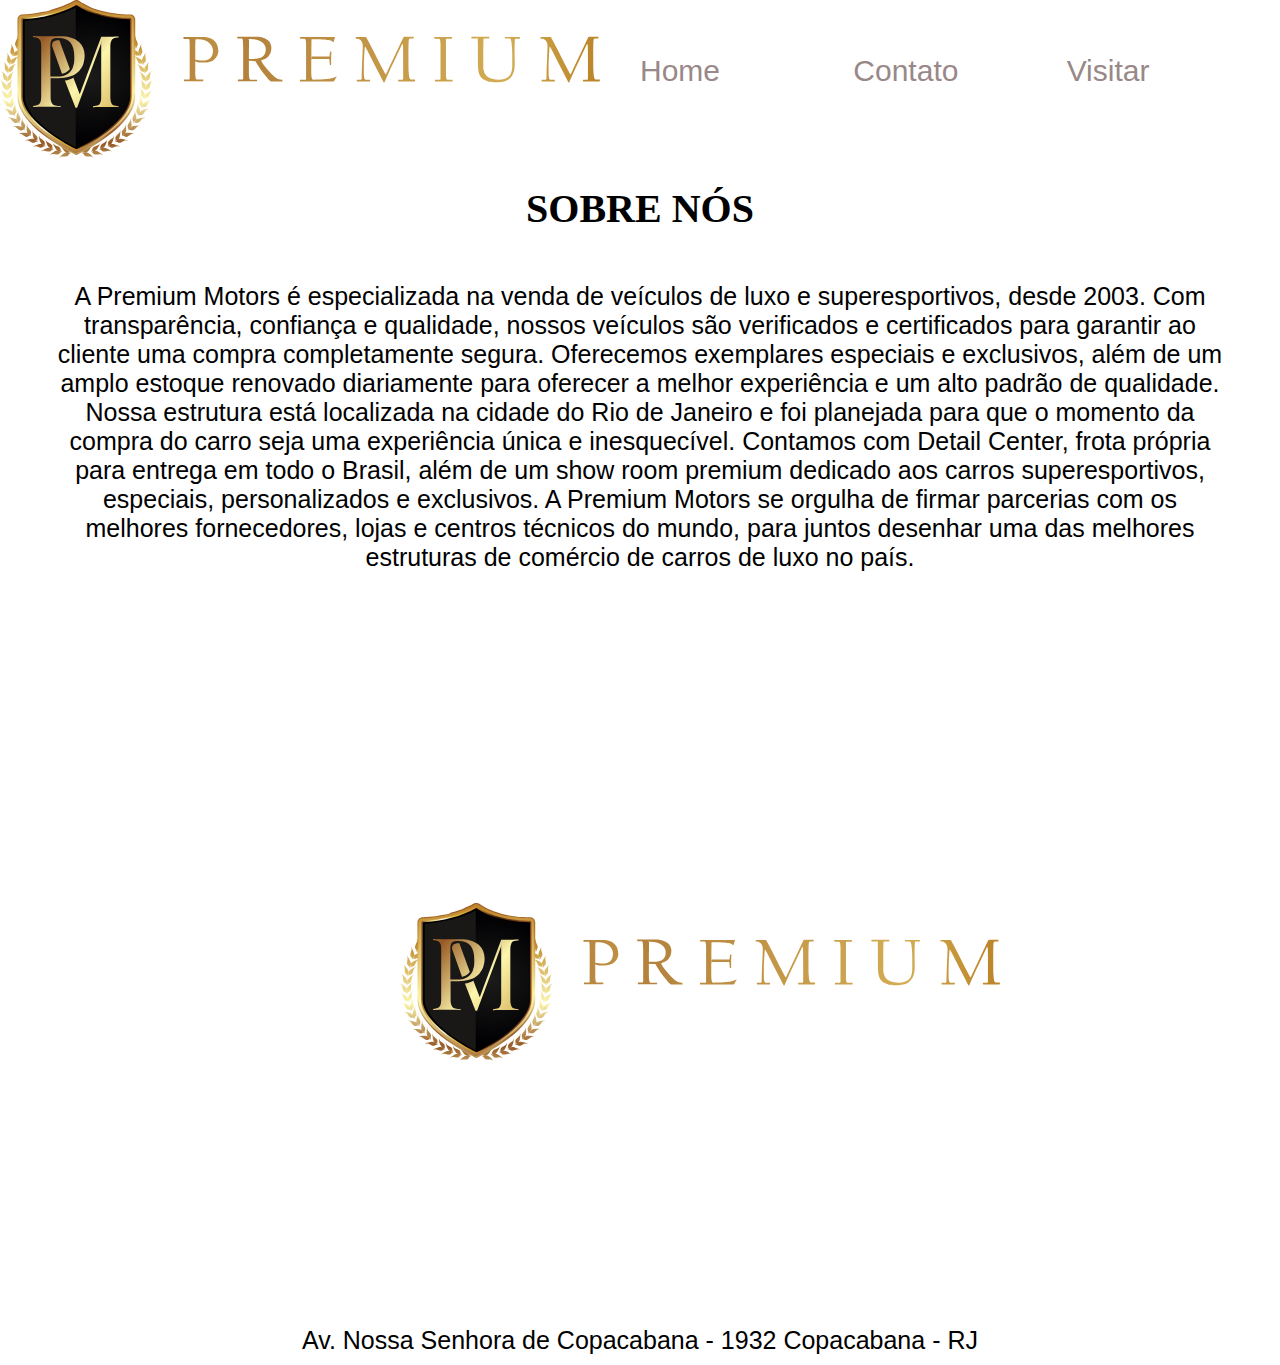
<file: assets/description.html>
<!DOCTYPE html>
<html lang="en">

<head>
  <meta charset="UTF-8">
  <meta http-equiv="X-UA-Compatible" content="IE=edge">
  <meta name="viewport" content="width=device-width, initial-scale=1.0">
  <link rel="stylesheet" href="/assets/css/syle2.css">
  <title>Sobre nós</title>
</head>
<div>
  <img src="/assets/imagens/Logo-Premium-Motors-horizontal-branco.svg" alt="" width=" 600" height="">
  <span class="icones">

    <a href="/Index.html">Home</a>
    <a href="/assets/formulario.html">Contato</a>
    <a href="/assets/visita.html">Visitar</a>
  </span>
</div>
<h1>SOBRE NÓS</h1>
<p> A Premium Motors é especializada na venda de veículos de luxo e superesportivos, desde 2003. Com transparência, confiança e qualidade, nossos veículos são verificados e certificados para garantir ao cliente uma compra completamente segura.

  Oferecemos exemplares especiais e exclusivos, além de um amplo estoque renovado diariamente para oferecer a melhor experiência e um alto padrão de qualidade.

  Nossa estrutura está localizada na cidade do Rio de Janeiro e foi planejada para que o momento da compra do carro seja uma experiência única e inesquecível.

  Contamos com Detail Center, frota própria para entrega em todo o Brasil, além de um show room premium dedicado aos carros superesportivos, especiais, personalizados e exclusivos.

  A Premium Motors se orgulha de firmar parcerias com os melhores fornecedores, lojas e centros técnicos do mundo, para juntos desenhar uma das melhores estruturas de comércio de carros de luxo no país.
</p>

<footer>

  <img class="final" src="../assets/imagens/Logo-Premium-Motors-horizontal-branco.svg" alt="" width=600px height=500px>
</footer>
<p> Av. Nossa Senhora de Copacabana - 1932
  Copacabana - RJ </p>







<body>

</body>

</html>
</file>
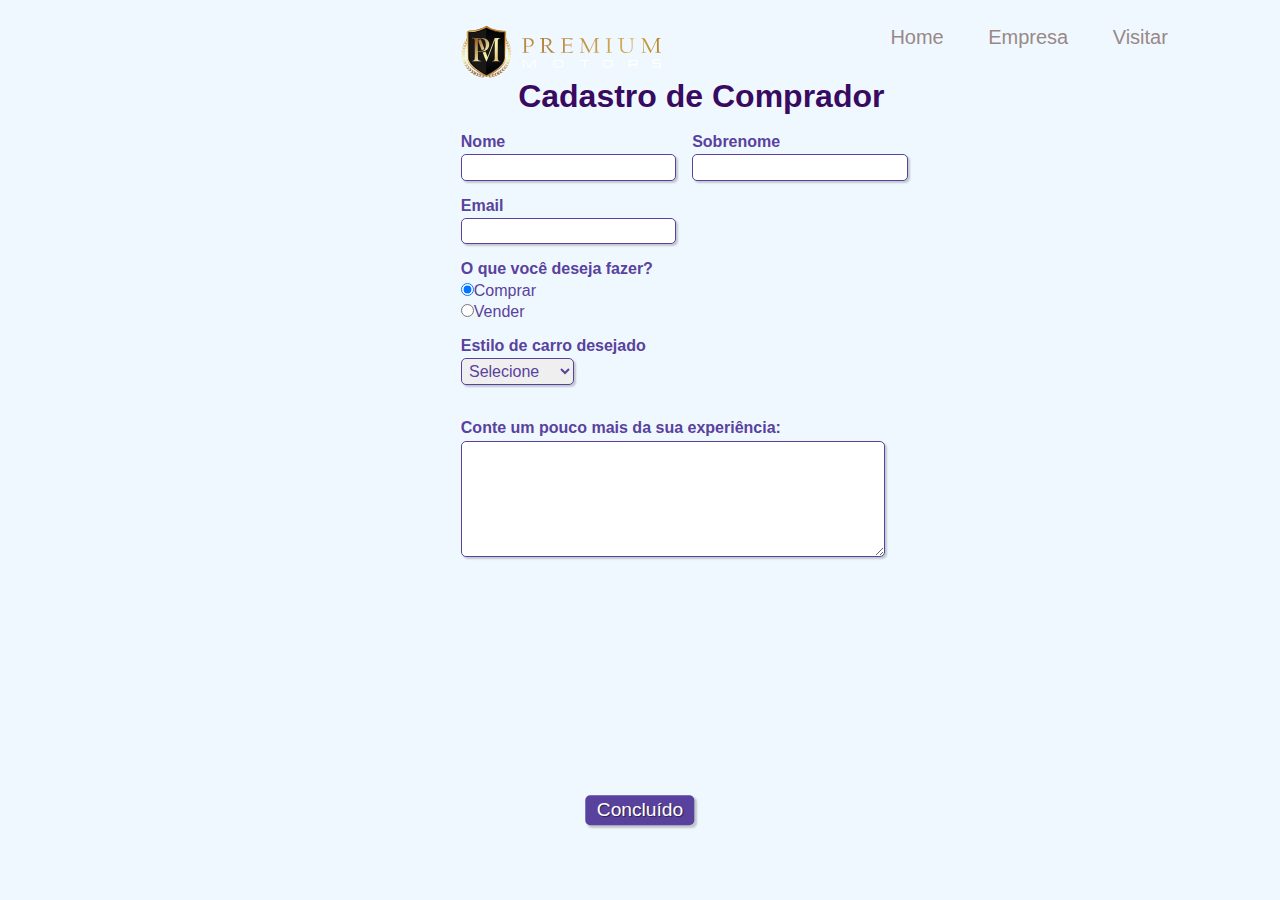
<file: assets/formulario.html>
<!doctype html>
<html>

<head>

  <meta charset="utf-8">
  <meta name="viewport" content="width=device-width, initial-scale=1, shrink-to-fit=no">


  <link rel="stylesheet" type="text/css" href="./css/css formulario.css" media="screen">


  <title>CONTATO</title>
</head>

<body>
  <div class="grid ">

    <img class="logo" src="/assets/imagens/Logo-Premium-Motors-horizontal-branco.svg" alt="">

    <span class="icones">

      <a href="/Index.html">Home</a>
      <a href="/assets/description.html">Empresa</a>
      <a href="/assets/visita.html">Visitar</a>
    </span>
  </div>
  <div>
    <h1 id="titulo">Cadastro de Comprador</h1>

    <br>
  </div>


  <form>

    <fieldset class="grupo">

      <div class="campo">
        <label for="nome"><strong>Nome</strong></label>
        <input type="text" name="nome" id="nome" required>
      </div>


      <div class="campo">
        <label for="sobrenome"><strong>Sobrenome</strong></label>
        <input type="text" name="sobrenome" id="sobrenome" required>
      </div>
    </fieldset>


    <div class="campo">
      <label for="email"><strong>Email</strong></label>
      <input type="email" name="email" id="email" required>
    </div>


    <div class="campo">
      <label><strong>O que você deseja fazer?</strong></label>
      <label>
        <input type="radio" name="devweb" value="frontend" checked>Comprar
      </label>
      <label>
        <input type="radio" name="devweb" value="backend">Vender
      </label>

    </div>


    <div class="campo">
      <label for="senioridade"><strong>Estilo de carro desejado</strong></label>
      <select id="senioridade" required>
        <option selected disabled value="">Selecione</option>
        <option>Esportivo</option>
        <option>SUV</option>
        <option>Conversível</option>
      </select>
    </div>

    <div class="campo">
      <br>
      <label for="experiencia"><strong>Conte um pouco mais da sua experiência: </strong></label>
      <textarea rows="6" style="width: 26em" id="experiencia" name="experiencia"></textarea>
    </div>


    <button class="botao" type="submit" onsubmit="">Concluído</button>

  </form>

</body>

</html>
</file>
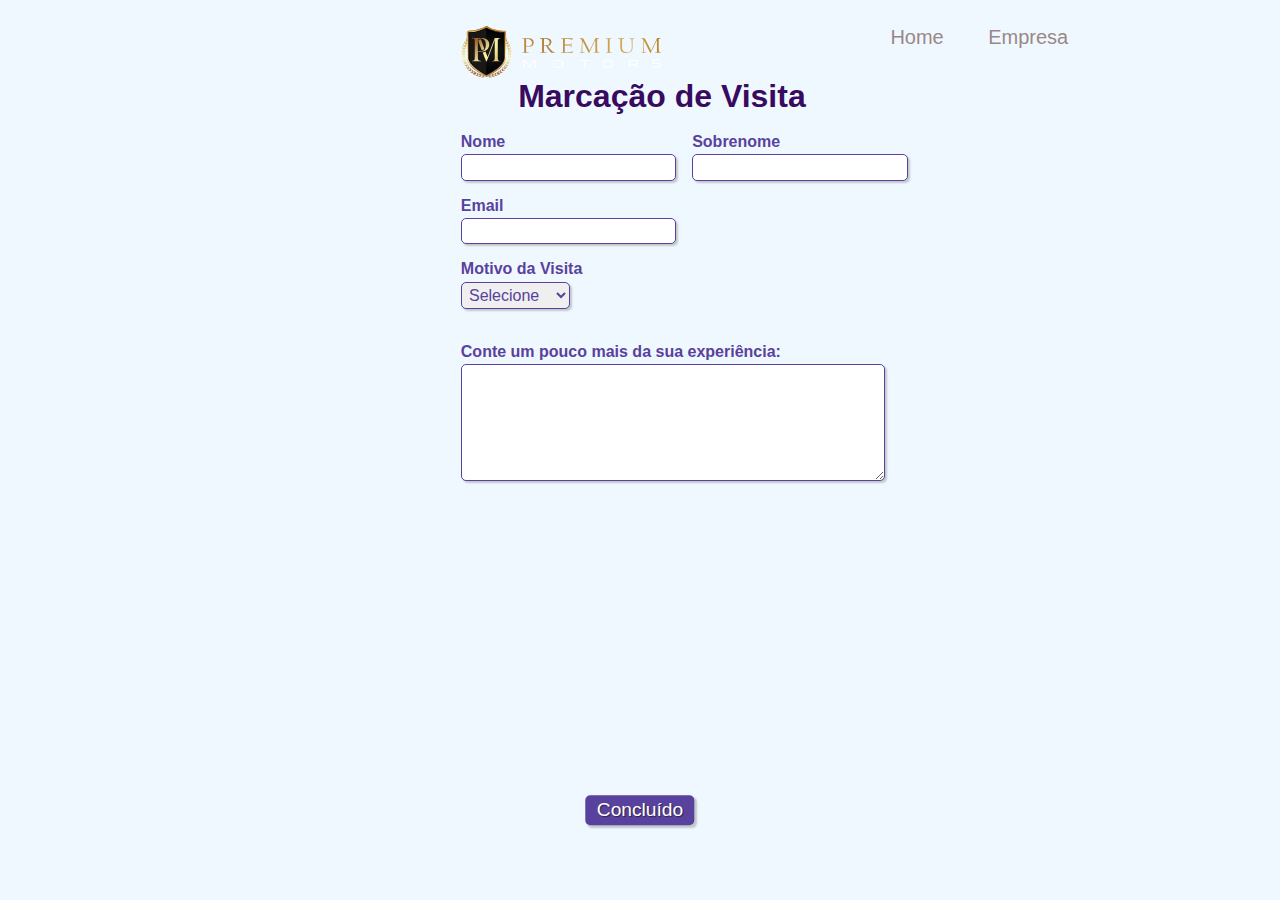
<file: assets/visita.html>
<!doctype html>
<html>

<head>


  <meta charset="utf-8">
  <meta name="viewport" content="width=device-width, initial-scale=1, shrink-to-fit=no">


  <link rel="stylesheet" type="text/css" href="../assets/stule visita.css" media="screen">


  <title>CONTATO</title>
</head>

<body>
  <div class="grid ">

    <img class="logo" src="/assets/imagens/Logo-Premium-Motors-horizontal-branco.svg" alt="">

    <span class="icones">

      <a href="/Index.html">Home</a>
      <a href="/assets/description.html">Empresa</a>

    </span>
  </div>
  <div>
    <h1 id="titulo">Marcação de Visita</h1>

    <br>
  </div>


  <form>

    <fieldset class="grupo">

      <div class="campo">
        <label for="nome"><strong>Nome</strong></label>
        <input type="text" name="nome" id="nome" required>
      </div>


      <div class="campo">
        <label for="sobrenome"><strong>Sobrenome</strong></label>
        <input type="text" name="sobrenome" id="sobrenome" required>
      </div>
    </fieldset>


    <div class="campo">
      <label for="email"><strong>Email</strong></label>
      <input type="email" name="email" id="email" required>
    </div>


    <div class="campo">
      <label for="senioridade"><strong>Motivo da Visita</strong></label>
      <select id="senioridade" required>
        <option selected disabled value="">Selecione</option>
        <option>Compra</option>
        <option>Teste Drive</option>
        <option>Venda</option>
      </select>
    </div>

    <div class="campo">
      <br>
      <label for="experiencia"><strong>Conte um pouco mais da sua experiência: </strong></label>
      <textarea rows="6" style="width: 26em" id="experiencia" name="experiencia"></textarea>
    </div>


    <button class="botao" type="submit" onsubmit="">Concluído</button>

  </form>

</body>

</html>
</file>
<file: assets/css/syle2.css>
html,
body {
  height: 100vw;
  margin: 0;
}
h1{
font-size: 40px;
text-align: center;
}
div{
  display: flex;
  align-items: center;
}

p{
  font-size: 25px;
  font-family: arial;
  padding: 10px;
  margin: 40px;
  text-align: center;
}
div{
  display: grid;
  grid-template-columns: 1fr 1fr;
}
a{
  text-align: start;
  font-family: Arial, Helvetica, sans-serif;
  font-size: 30px;
  padding: 0px;
  height: 50px;
  display: grid;
  flex-wrap: wrap;
    color: rgb(153, 136, 136);
  text-decoration: none;
  justify-content: start;

}
.icones{
  display: grid;
  grid-template-columns: 1fr 1fr 1fr;
}

footer {
  padding-left: 400px;
  margin-top: 150px;
}
.final {
  font-size: 30px;
  text-align: center;
  font-family: arial;
  padding-bottom: 40px;
  
  
}
</file>
<file: assets/css/css formulario.css>
* {
  margin: 0;
  padding: 0;
}
.grid{
  display: grid;
  position:relative;
  grid-template-columns: 2fr 2fr;
  
}
.logo{
grid-column: 1;
justify-items: start;
  align-items: start;
  justify-content: space-between;
  display: inline-block;
  width: 200px;
}
a{
  text-decoration: none;
  font-size: 20px;
  font-family: Arial, Helvetica, sans-serif;
  text-align: end;
  padding: 20px;
  margin-top: 0;
  color: rgb(153, 136, 136);;
  
  
}


#titulo {
  font-family: sans-serif;
  color: #380B61;
  margin-left: 7%;
} 


#check{
  display: inline-block;
}


fieldset {
  border: 0;
}


body{
  background-color: #F0F8FF;
  font-family: sans-serif;
  font-size: 1em;
  color: #59429d;
  margin-left: 36%;
  margin-top: 2%;
  justify-content: center;
}


input, select, textarea, button {
  font-family: sans-serif;
  font-size: 1em;
  color: #59429d;
  border-radius: 5px;
}


.grupo:before, .grupo:after {
  display: table;
}


.grupo:after {
  clear: both;
}


.campo {
  margin-bottom: 1em;
}


.campo label {
  margin-bottom: 0.2em;
  color: #59429d;
  display: block;
}


fieldset.grupo .campo {
  float:  left;
  margin-right: 1em;
}


.campo input[type="text"], .campo input[type="email"], .campo select, .campo textarea {
  padding: 0.2em;
  border: 1px solid #59429d;
  box-shadow: 2px 2px 2px rgba(0,0,0,0.2);
  display: block;
}


.campo select option {
  padding-right: 1em;
}


.campo input:focus, .campo select:focus, .campo textarea:focus {
  background: #E0E0F8;
}


.botao {
  font-size: 1.2em;
  background: #59429d;
  border: 0;
  margin-bottom: 1em;
  color: #ffffff;
  padding: 0.2em 0.6em;
  box-shadow: 2px 2px 2px rgba(0,0,0,0.2);
  text-shadow: 1px 1px 1px rgba(0,0,0,0.5);
  position: absolute;
  top: 90%;
  left: 50%;
  margin-right: -50%;
  transform: translate(-50%, -50%)
}


.botao:hover {
  background: #CCBBFF;
  box-shadow: inset 2px 2px 2px rgba(0,0,0,0.2);
  text-shadow: none;
}


.botao, select{
  cursor: pointer;
}
</file>
<file: assets/stule visita.css>
* {
  margin: 0;
  padding: 0;
}
.grid{
  display: grid;
  position:relative;
  grid-template-columns: 2fr 2fr;
  
}
.logo{
grid-column: 1;
justify-items: start;
  align-items: start;
  justify-content: space-between;
  display: inline-block;
  width: 200px;
}
a{
  text-decoration: none;
  font-size: 20px;
  font-family: Arial, Helvetica, sans-serif;
  text-align: end;
  padding: 20px;
  margin-top: 0;
  color: rgb(153, 136, 136);;
  
  
}


#titulo {
  font-family: sans-serif;
  color: #380B61;
  margin-left: 7%;
} 


#check{
  display: inline-block;
}


fieldset {
  border: 0;
}


body{
  background-color: #F0F8FF;
  font-family: sans-serif;
  font-size: 1em;
  color: #59429d;
  margin-left: 36%;
  margin-top: 2%;
  justify-content: center;
}


input, select, textarea, button {
  font-family: sans-serif;
  font-size: 1em;
  color: #59429d;
  border-radius: 5px;
}


.grupo:before, .grupo:after {
  display: table;
}


.grupo:after {
  clear: both;
}


.campo {
  margin-bottom: 1em;
}


.campo label {
  margin-bottom: 0.2em;
  color: #59429d;
  display: block;
}


fieldset.grupo .campo {
  float:  left;
  margin-right: 1em;
}


.campo input[type="text"], .campo input[type="email"], .campo select, .campo textarea {
  padding: 0.2em;
  border: 1px solid #59429d;
  box-shadow: 2px 2px 2px rgba(0,0,0,0.2);
  display: block;
}


.campo select option {
  padding-right: 1em;
}


.campo input:focus, .campo select:focus, .campo textarea:focus {
  background: #E0E0F8;
}


.botao {
  font-size: 1.2em;
  background: #59429d;
  border: 0;
  margin-bottom: 1em;
  color: #ffffff;
  padding: 0.2em 0.6em;
  box-shadow: 2px 2px 2px rgba(0,0,0,0.2);
  text-shadow: 1px 1px 1px rgba(0,0,0,0.5);
  position: absolute;
  top: 90%;
  left: 50%;
  margin-right: -50%;
  transform: translate(-50%, -50%)
}


.botao:hover {
  background: #CCBBFF;
  box-shadow: inset 2px 2px 2px rgba(0,0,0,0.2);
  text-shadow: none;
}


.botao, select{
  cursor: pointer;
}
</file>
